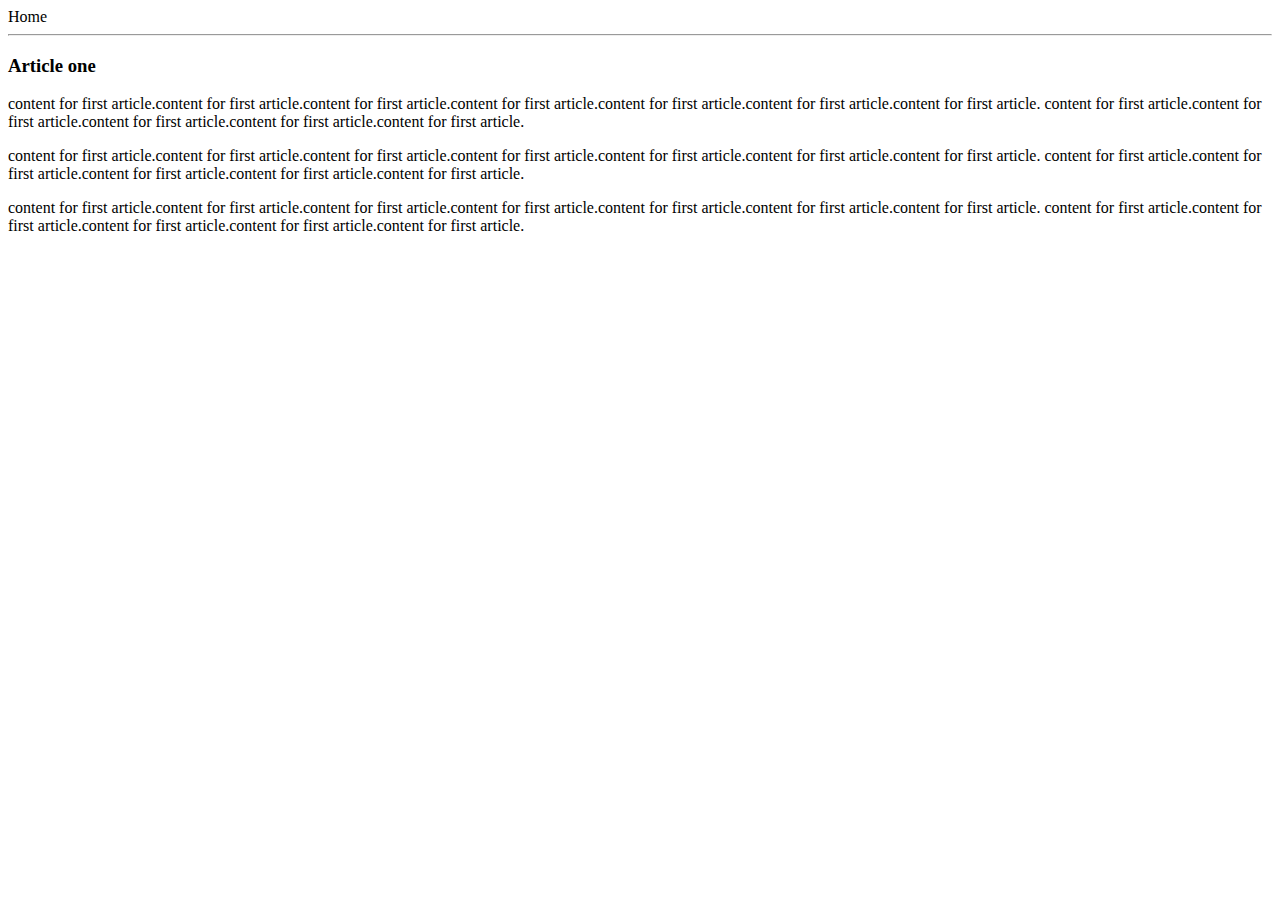
<file: article-one.html>
<html>
    <head>
        <title>
            Article one
        </title>
    </head>
<body>
    <div>
        <o hre="/">Home</o>
    </div>
    <hr/>
    <h3>
        Article one
    </h3>
    <div>
        <p>
            content for first article.content for first article.content for first article.content for first article.content for first article.content for first article.content for first article. content for first article.content for first article.content for first article.content for first article.content for first article.      
        </p>
        <p>
            content for first article.content for first article.content for first article.content for first article.content for first article.content for first article.content for first article. content for first article.content for first article.content for first article.content for first article.content for first article.      
        </p>
        <p>
            content for first article.content for first article.content for first article.content for first article.content for first article.content for first article.content for first article. content for first article.content for first article.content for first article.content for first article.content for first article.      
        </p>
    </div>
</body>

</html>
</file>
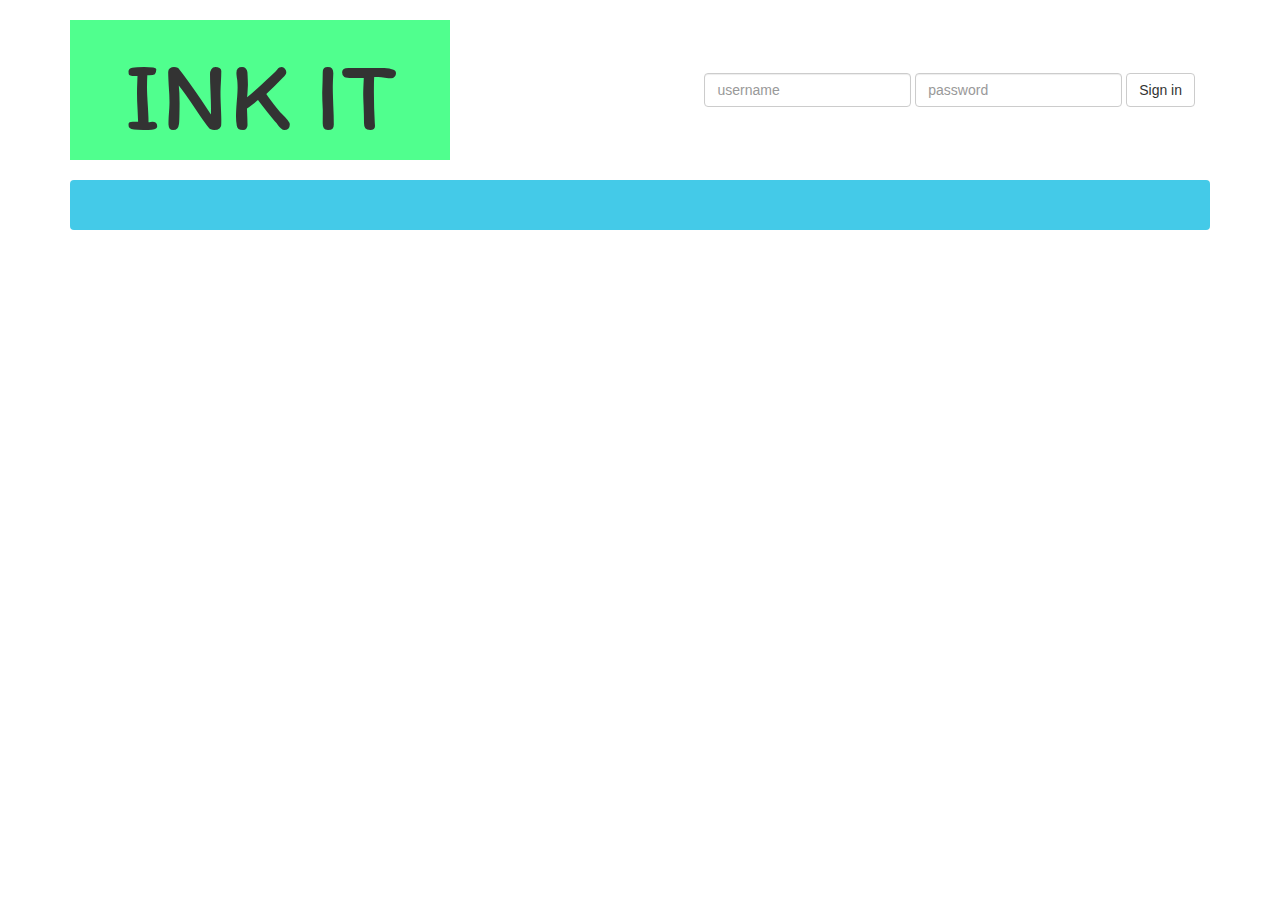
<file: ui/admin.html>
<!DOCTYPE html>
<html>
<head>
  <title>INK IT</title>
  <meta charset="utf-8"/>
  <meta name="viewport" content="width=device-width, initial-scale=1.0">
  <link rel="stylesheet" href="/ui/bootstrap.min.css" >
  <link href='https://fonts.googleapis.com/css?family=Itim' rel='stylesheet' type='text/css'>
  <link rel="stylesheet" type="text/css" href="/ui/main2.css">
  <link href="https://fonts.googleapis.com/css?family=Lobster" rel="stylesheet">
  
</head>


<body>
  <header class="container">
  	
  	
  	<div class="row text-center" style="
    margin-left: 0px;
    margin-right: 0px;"> 
     
      <div class="col-sm-4" style="background: rgba(33, 255, 112, 0.79);">
            <h2  id="logo_font" style='font-family: "Itim", cursive;' >INK IT</h2>
      </div>  
      
       <div class="col-sm-8" id="dashboard" >
            <form class="navbar-form navbar-right">
                    <div class="form-group">
                        <input type="text" class="form-control" id="sign-in_username" placeholder="username">
                        <input type="password" class="form-control" id="sign-in_password" placeholder="password">
                        <button type="button" class="btn btn-default navbar-btn" id="signin_btn" onclick="signin()">Sign in</button>
                    </div>
                </form>
            
       </div>     
   </div>
   <br>
      <div class="navbar"></div>

</header>
 
 <div class="col-sm-10" id="detailsForm"></div>      
        
    
    
    
    
    
    
    
    
    <script type="text/javascript" src="/ui/admin.js"></script>
  
  </body>
</html>
</file>
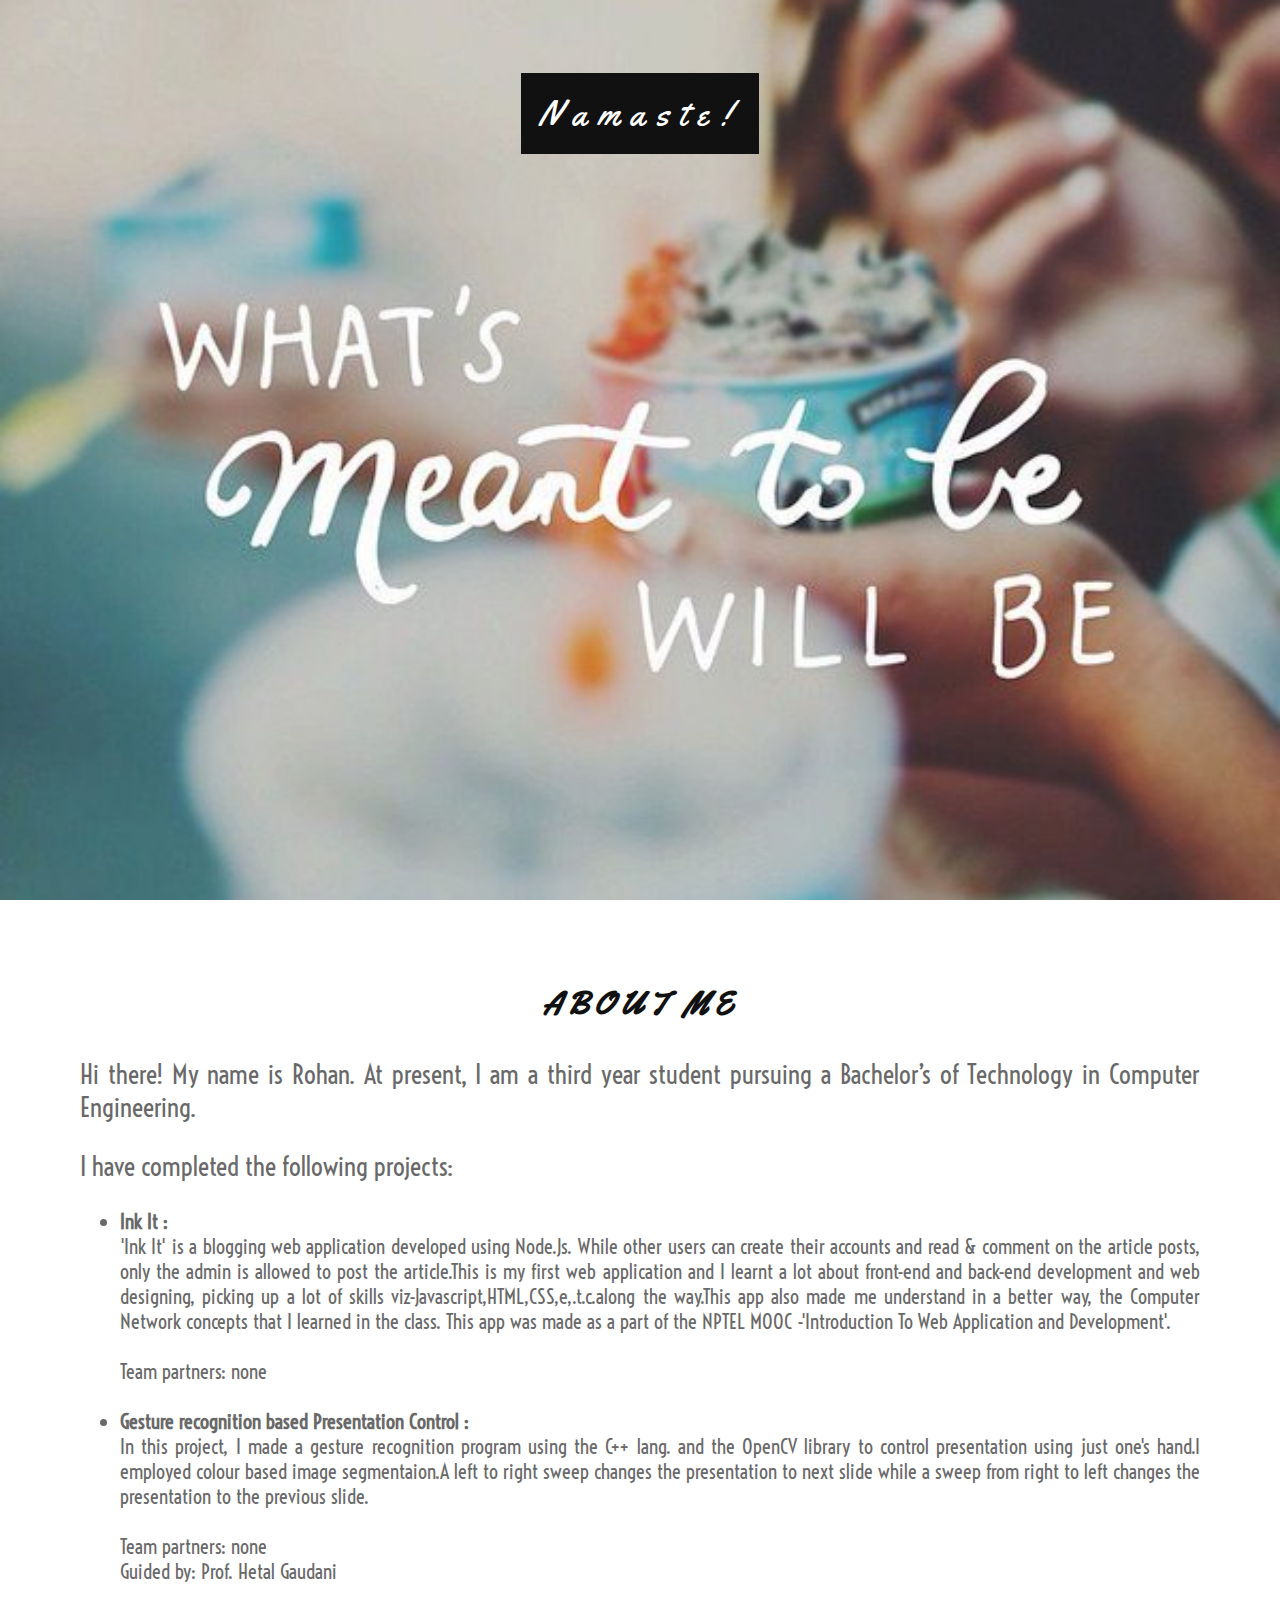
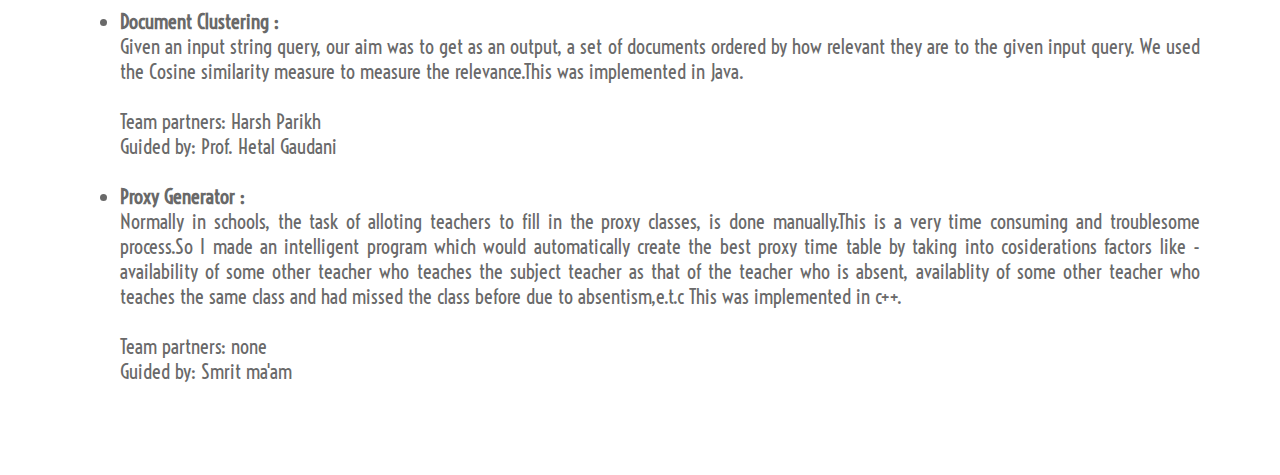
<file: ui/profile.html>
<!DOCTYPE html>
<html>
<head>
<title>About me</title>
<meta name="viewport" content="width=device-width, initial-scale=1.0">
<link rel="stylesheet" type="text/css" href="/ui/profile.css">
<link href="https://fonts.googleapis.com/css?family=Yellowtail|Voltaire" rel="stylesheet">
</head>
<body>

<div class="bgimg-1">
  <div class="caption">
    <span class="border">Namaste!</span>
  </div>
</div>

<div style="color: #777;background-color:white;text-align:center;padding:50px 80px;text-align: justify;">
  <h3 style="text-align:center;">About me</h3>
  <p>Hi there! My name is Rohan. At present, I am a third year student pursuing a Bachelor’s of Technology in Computer Engineering. </p>
  <p>I have completed the following projects:  </p>
  <ul>
        <li>
            <b>Ink It :</b><br/>
    'Ink It' is a blogging web application developed using Node.Js. While other users  can create their accounts and read & comment on the article posts, only the admin is allowed to post the article.This is my first web application and I learnt a lot about front-end and back-end development and web designing, picking up a lot of skills viz-Javascript,HTML,CSS,e,.t.c.along the way.This app also made me understand in a better way, the Computer Network concepts that I learned in the class.
    This app was made as a part of the NPTEL MOOC -'Introduction To Web Application and Development'. 
    <br/><br/>
    Team partners: none
    <br/> <br/>  
        
        </li>
        
        <li>
            <b>Gesture recognition based Presentation Control :</b><br/>
    In this project, I made a gesture recognition program using the C++ lang. and the  OpenCV library to control presentation using just one's hand.I employed colour based image segmentaion.A left to right sweep changes the presentation to next slide while a 
    sweep from right to left changes the presentation to the previous slide.
     
    <br/><br/>
    Team partners: none<br/>
    Guided by: Prof. Hetal Gaudani
<br/> <br/>
        
        </li>
        
      <li>
            <b>Document Clustering :</b><br/>
    Given an input string query, our aim was to get as an output, a set of documents ordered by how relevant they are to the given input  query. We used the Cosine similarity measure to measure the relevance.This was implemented in Java. 
    <br/><br/>
    Team partners: Harsh Parikh<br/>
    Guided by: Prof. Hetal Gaudani  
       <br/> <br/>
        </li>
      
      <li>
            <b>Proxy Generator :</b><br/>
    Normally in schools, the task of alloting teachers to fill in the proxy classes, is done manually.This is a very time consuming and troublesome process.So I made an intelligent program which would automatically create the best proxy time table by taking into cosiderations factors like - availability of  some other teacher  who teaches the subject teacher as that of the teacher who is absent, availablity of some other teacher who teaches the same class and had missed the class before due to absentism,e.t.c     This was implemented in c++.

    <br/><br/>
    Team partners: none<br/>
    Guided by: Smrit ma'am<br/> <br/>
    </li>
        
</ul>


</div>

</body>
</html>
</file>
<file: ui/main2.css>
body {
  font-family: 'Roboto', sans-serif;
  font-weight: 300;
}

header {
  padding: 20px 0;
}
section {
  padding: 20px 0;
}

header .row,
footer .row {
  display: flex;
  align-items: center;
}

heading {
    font-family: 'Lobster', cursive;
    font-size: larger;
    text-align:right;
     font-weight: 300;
     height:800;
}

header h1 {
  font-weight: 700;
  margin: 0;
}

header nav {
  display: flex;
  justify-content: flex-end;
}

header p {
  padding: 0 20px;
  margin: 0;
}

.jumbotron {
  display: flex;
  align-items: center;
  background-image: url('ink.jpg');
  background-size: cover;
  color: #ffffff;
  height: 500px;
  text-shadow: 0.25px 0.25px 0.25px #000000;
  opacity: 0.9;
}

.jumbotron h2 {
  font-size: 60px;
  font-weight: 700;
  margin: 0;
  color: #fff;
}

.jumbotron h3 {
  margin: 0 0 20px;
  color: #fff;
}

section .row img {
  margin: 0 0 30px;
  width: 100%;
}

.col-md-6 {
  margin: 0 0 30px;
}

.btn.btn-primary {
  border-radius: 2px;
  border: 0px;
  color: #fbd1d5;
  text-shadow: none;
  background-color: #ffffff;
}

.btn.btn-primary:hover {
  color: #ffffff;
  background-color: #fbd1d5;
}

.btn-secondary {
  background-color: #E8DFE0;
  color: #ffffff;
  margin: 0 0 30px;
}

footer {
  font-size: 12px;
  padding: 20px 0;
}

footer .col-sm-8 {
  display: flex;
  justify-content: flex-end;
}

footer ul {
  list-style: none;
}

footer li img {
  width: 32px;
  height: 32px;
}


.navbar{

 background-color: #44CAE8;
 text-align: center;
}

.navbar p {
font-size:17px;
font-weight: bold;

}


.navbar.center .navbar-inner {
    text-align: center;
}

.navbar.center .navbar-inner .nav {
    display:inline-block;
    float: none;
}

jumbotron_text {
background-color: #ffffff;
color:#000000;
}

/*canvas {

    background: rgba(33, 255, 112, 0.79);
    margin-right: 0px;
    right: 3px;

}*/

articles_area  {
background: rgba(255, 255, 112, 0.79);

}

#comment_box  {
 background: #4FFF8D;;
}

.comment_section h4,h5{
text-align: right;
font-weight: bold;
}

#articles_panel_heading {
    background: #4FFF8D;
    text-align: center;
    
}

#home {
text-align: left;
    
}


#logo_font{
font-family: 'Itim', cursive;
font-size: 100px;
}

#tagline {
font-family: 'Itim', cursive;
color: #05090E;
background: rgba(255, 255, 255, 0.49);
font-size: 50px;

}

.signup_font{
font-family: 'Itim', cursive;
font-size: 70px;
}

#user_dashboard{
  background-color: rgb(79, 255, 141);
}

#footer_nav
{
    background-image: url('/ui/footer.jpg');

}

#profile
{
font-family: 'Yellowtail', cursive;
font-size: 35px;

}

#footer_font{

font-family: 'Itim', cursive;
font-size: 30px;

}
</file>
<file: ui/profile.css>
body, html {
  height: 100%;
  margin: 0;
  color: #777;
   font-family: 'Yellowtail', cursive;  
}

.bgimg-1, .bgimg-2, .bgimg-3 {
  position: relative;
  opacity: 1.0;
  background-attachment: fixed;
  background-position: center;
  background-repeat: no-repeat;
  background-size: cover;

}
.bgimg-1 {
  background-image: url("/ui/profile.jpg");
  min-height: 100%;
}

.caption {
  position: absolute;
  left: 0;
  top: 10%;
  width: 100%;
  text-align: center;
  color: #000;
}

.caption span.border {
  background-color: #111;
  color: #fff;
  padding: 18px;
  font-size: 35px;
  letter-spacing: 10px;
}

h3 {
  letter-spacing: 5px;
  text-transform: uppercase;
  font-family: 'Yellowtail', cursive;
  font-size: 32px;
  color: #111;
}

p{

 font-family: 'Voltaire', sans-serif;
  font-size: 26px;
    color: 	#696969;

}

li{

 font-family: 'Voltaire', sans-serif;
  font-size: 20px;
    color: 	#696969;

}
</file>
